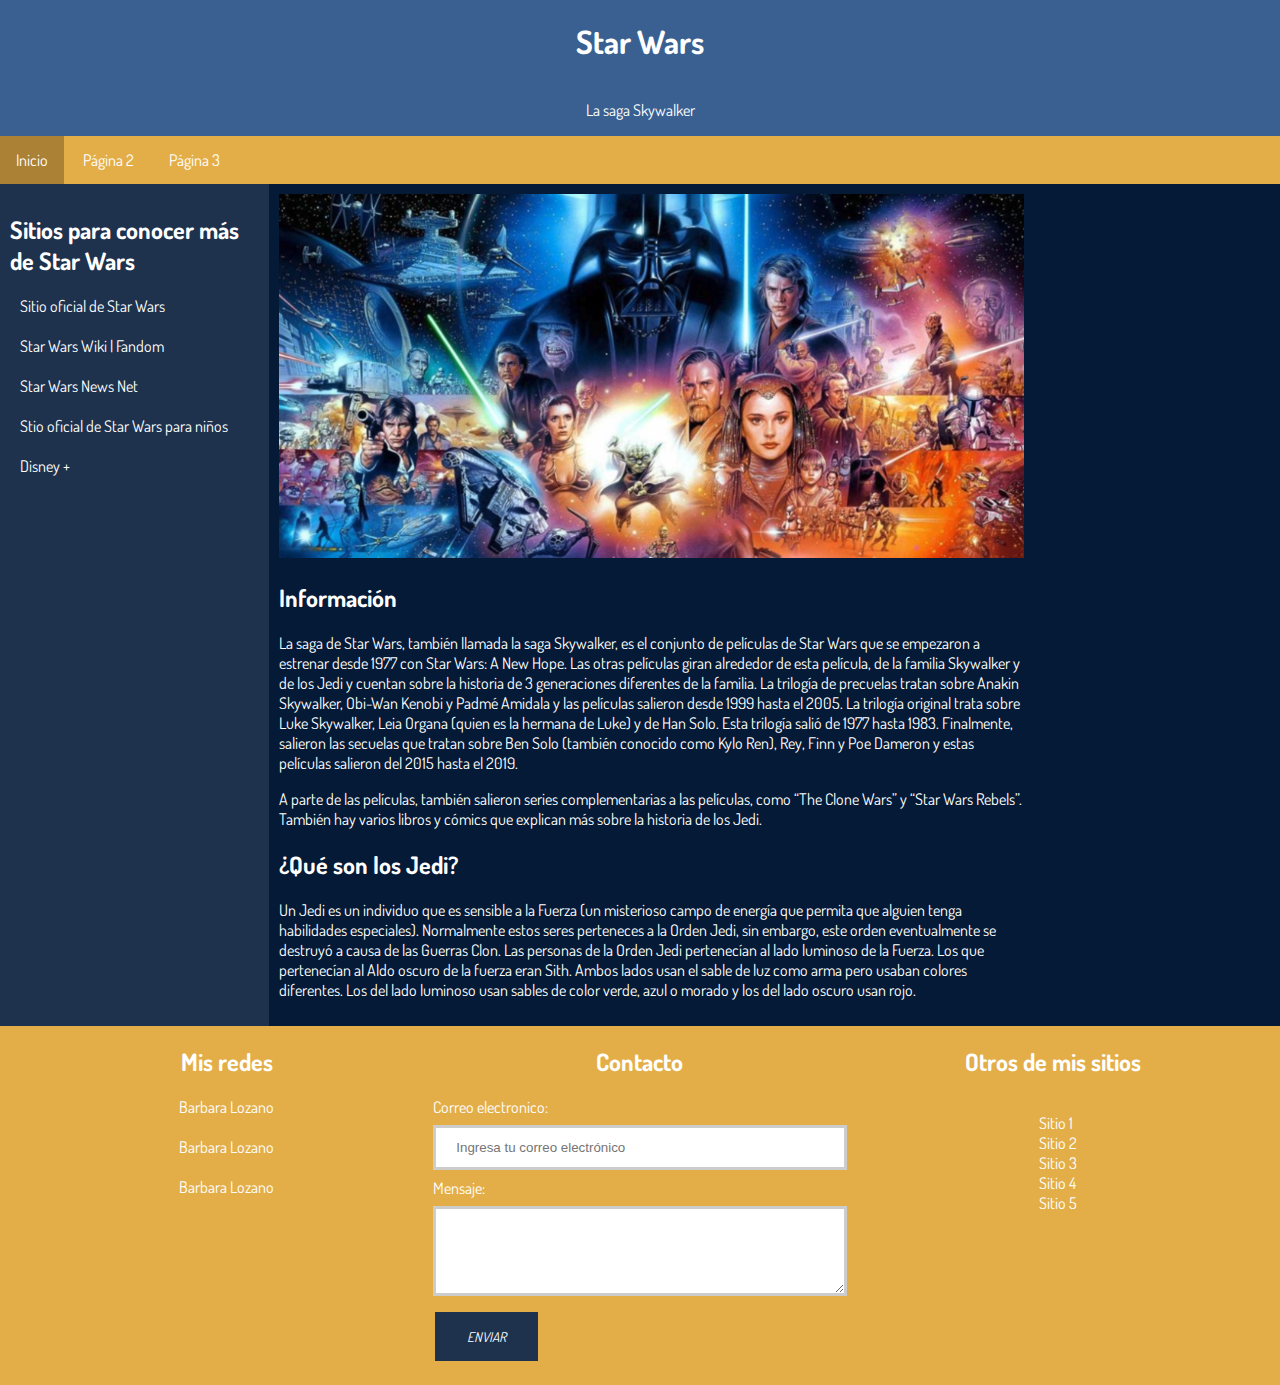
<file: index.html>
<!DOCTYPE html>
<html lang="es">
<head>
    <link rel="preconnect" href="https://fonts.googleapis.com">
    <link rel="preconnect" href="https://fonts.gstatic.com" crossorigin>
    <link href="https://fonts.googleapis.com/css2?family=Dosis:wght@300;400&family=Montserrat&family=Quicksand:wght@500&display=swap" rel="stylesheet">
    <link href="https://cdn.lineicons.com/3.0/lineicons.css" rel="stylesheet">
    <meta name="viewport" content="width=device-width, initial-scale=1">

    <title>Página de tributo </title>
    <link rel="stylesheet" href="styles.css">

    <script>
        function myFunction() {
            const navigationBar = document.getElementById("navigation-bar");
            if (navigationBar.className === "navigation-bar") {
                navigationBar.className += " responsive";
            } else {
                navigationBar.className = "navigation-bar";
            }
        }
    </script>
</head>
<body>
<header id="header">
    <h1> Star Wars </h1>
    <p>La saga Skywalker</p>
</header>

<nav id="navigation-bar" class="navigation-bar">
    <ul>
        <li><a class="active" href="index.html">Inicio</a></li>
        <li><a href="#">Página 2</a></li>
        <li><a href="#">Página 3</a></li>
        <li class="menu__hamburger-icon">
            <a href="javascript:void(0);" onclick="myFunction()">
                <i class="lni lni-menu"></i>
            </a>
        </li>
    </ul>
</nav>

<div id="main-content-container">
    <aside id="links-sidebar">
        <h2>Sitios para conocer más de Star Wars</h2>
        <ul>
            <li><a href="https://www.starwars.com" target="_blank">Sitio oficial de Star Wars</a></li>
            <br>
            <li><a href="https://starwars.fandom.com/es/wiki/Portada" target="_blank">Star Wars Wiki | Fandom</a></li>
            <br>
            <li><a href="https://www.starwarsnewsnet.com" target="_blank">Star Wars News Net</a></li>
            <br>
            <li><a href="https://www.starwarskids.com" target="_blank">Stio oficial de Star Wars para niños</a></li>
            <br>
            <li><a href="https://www.disneyplus.com/en-mx" target="_blank">Disney +</a></li>
        </ul>
    </aside>
    <section id="main-content">
        <img src="foto-star-wars.png" alt="Foto star wars" class="main-content__img--full-width">

        <h2>Información</h2>
        <p>La saga de Star Wars, también llamada la saga Skywalker, es el conjunto de películas de Star Wars que se empezaron a estrenar
            desde 1977 con Star Wars: A New Hope. Las otras películas giran alrededor de esta película, de la familia Skywalker y de los 
            Jedi y cuentan sobre la historia de 3 generaciones diferentes de la familia. La trilogía de precuelas tratan sobre Anakin 
            Skywalker, Obi-Wan Kenobi y Padmé Amidala y las películas salieron desde 1999 hasta el 2005. La trilogía original trata sobre 
            Luke Skywalker, Leia Organa (quien es la hermana de Luke) y de Han Solo. Esta trilogía salió de 1977 hasta 1983. Finalmente, 
            salieron las secuelas que tratan sobre Ben Solo (también conocido como Kylo Ren), Rey, Finn y Poe Dameron y estas películas 
            salieron del 2015 hasta el 2019. 
        </p>
        <p>A parte de las películas, también salieron series complementarias a las películas, como “The Clone Wars” y “Star Wars Rebels”. 
            También hay varios libros y cómics que explican más sobre la historia de los Jedi. 
        </p>

        <h2>¿Qué son los Jedi?</h2>
        <p>Un Jedi es un individuo que es sensible a la Fuerza (un misterioso campo de energía que permita que alguien tenga habilidades 
            especiales). Normalmente estos seres perteneces a la Orden Jedi, sin embargo, este orden eventualmente se destruyó a causa de 
            las Guerras Clon. Las personas de la Orden Jedi pertenecían al lado luminoso de la Fuerza. Los que pertenecían al Aldo oscuro 
            de la fuerza eran Sith. Ambos lados usan el sable de luz como arma pero usaban colores diferentes. Los del lado luminoso usan 
            sables de color verde, azul o morado y los del lado oscuro usan rojo.
        </p>
    </section>
</div>

<footer id="footer">


    <div class="footer__social footer__section">
       
       
        <h2>Mis redes</h2>

        <div class="social__networks">
            
            <div class="social_network">
                <span class="social_icon-container"><i class="lni lni-github"></i></span>
                <span class="social_icon-handler"><a href="https://github.com/baby-loz" target="_blank"> Barbara Lozano</a></span>
            </div>
            
            <div class="social__network">
                <span class="social__icon-container"><i class="lni lni-instagram-original"></i></span>
                <span class="social_icon-handler"><a href="ehhh_no.html" target="_blank"> Barbara Lozano</a></span>
            </div>

            <div class="social__network">
                <span class="social__icon-container"><i class="lni lni-twitter"></i></span>
                <span class="social_icon-handler"><a href="ehhh_no.html" target="_blank"> Barbara Lozano</a></span>

            </div>
        
        </div>

    </div>
    <div class="footer__contact-form footer__section">
        <h2>Contacto</h2>
        <div>
            <form>
                <label for="contactEmail"> Correo electronico:</label>
                <input id="contactEmail" required type="email" placeholder="Ingresa tu correo electrónico">

                <label for="contactMessage"> Mensaje:</label>
                <textarea id="contactMessage" required rows="4" cols="50"> </textarea>

                <input type="submit" value="ENVIAR">
            </form>
        </div>
    </div>
    <div class="footer__more-sites footer__section">
        <h2>Otros de mis sitios</h2>
        <ul>
            <li><a href="no_tengo.html" target="_blank">Sitio 1</a></li>
            <li><a href="no_tengo.html" target="_blank">Sitio 2</a></li>
            <li><a href="no_tengo.html" target="_blank">Sitio 3</a></li>
            <li><a href="no_tengo.html" target="_blank">Sitio 4</a></li>
            <li><a href="no_tengo.html" target="_blank">Sitio 5</a></li>
        </ul>
    </div>
</footer>
</body>
</html>
</file>
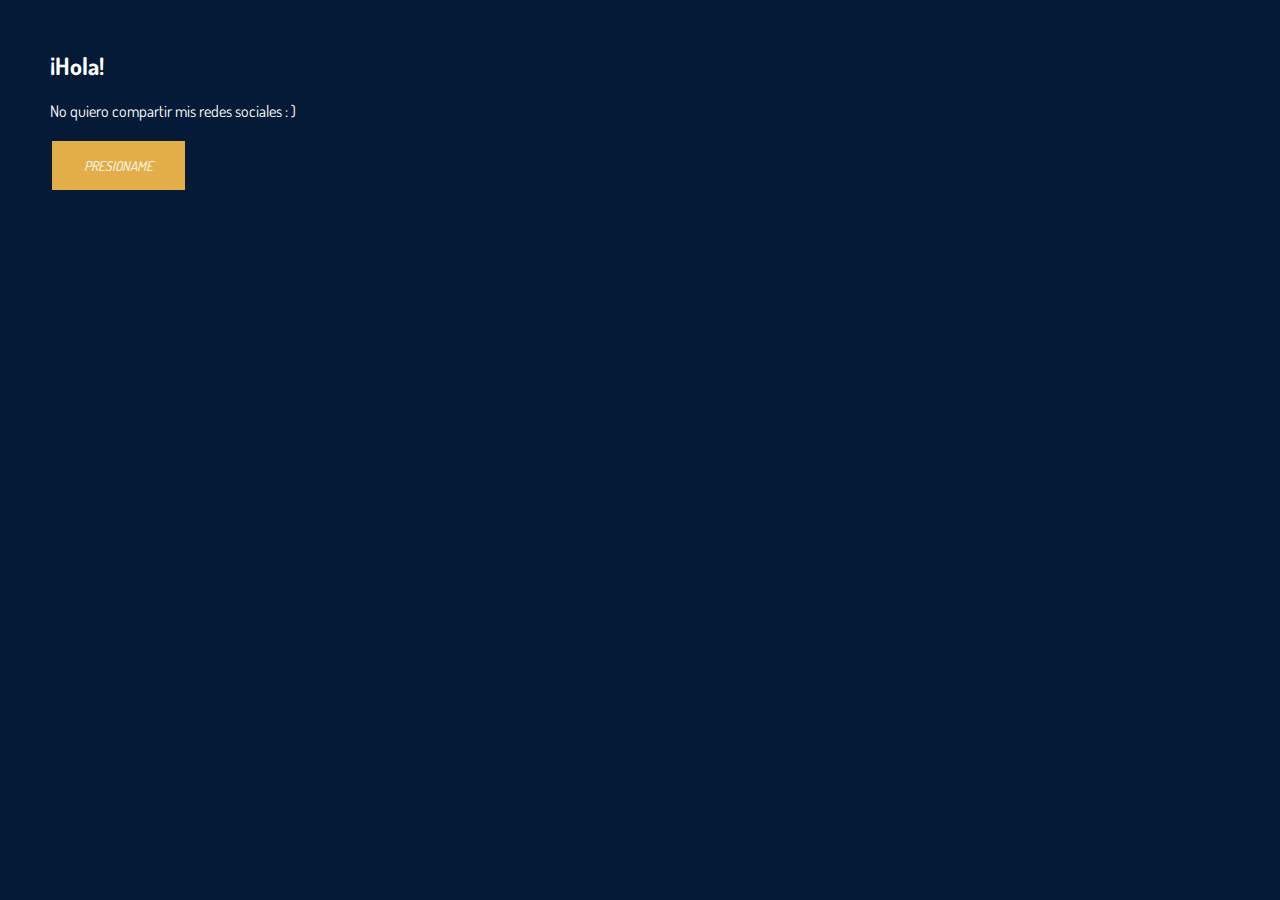
<file: ehhh_no.html>
<!DOCTYPE html>
<html lang="es">
<head>
    <link rel="preconnect" href="https://fonts.googleapis.com">
    <link rel="preconnect" href="https://fonts.gstatic.com" crossorigin>
    <link href="https://fonts.googleapis.com/css2?family=Dosis:wght@300;400&family=Montserrat&family=Quicksand:wght@500&display=swap" rel="stylesheet">
    <link href="https://cdn.lineicons.com/3.0/lineicons.css" rel="stylesheet">
    <meta name="viewport" content="width=device-width, initial-scale=1">
    
    <title>Ehhh no gracias</title>
    <link rel="stylesheet" href="no.css">
    
</head>
<body>
    <h2>¡Hola!</h2>
    <p>No quiero compartir mis redes sociales : )</p>

    <button onclick="myFunction()">PRESIONAME</button>
    <script>
        function myFunction () {
            alert ("¡Gracias por tu comprensión!");
        }
    </script>
</body>

</html>
</file>
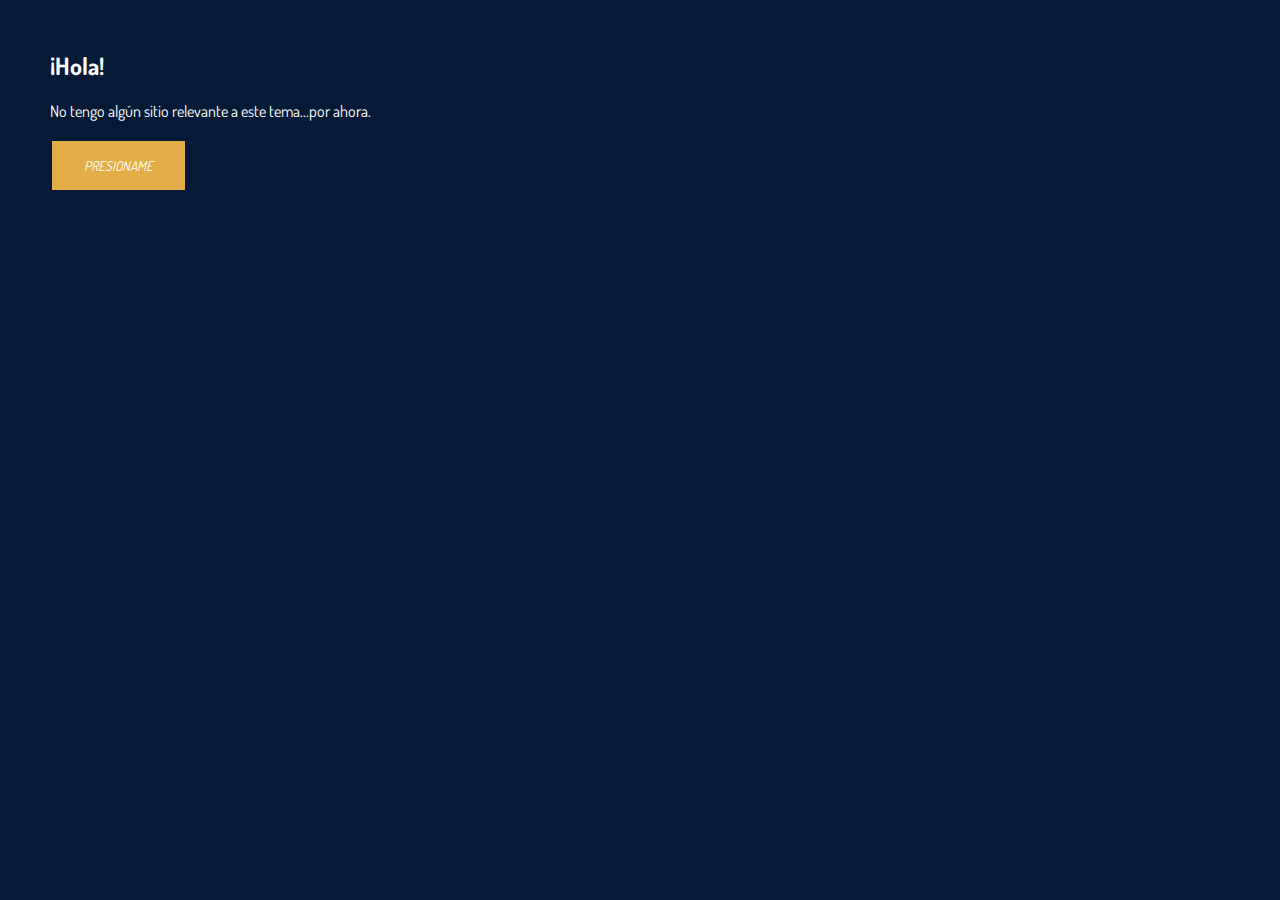
<file: no_tengo.html>
<!DOCTYPE html>
<html lang="es">
<head>
    <link rel="preconnect" href="https://fonts.googleapis.com">
    <link rel="preconnect" href="https://fonts.gstatic.com" crossorigin>
    <link href="https://fonts.googleapis.com/css2?family=Dosis:wght@300;400&family=Montserrat&family=Quicksand:wght@500&display=swap" rel="stylesheet">
    <meta name="viewport" content="width=device-width, initial-scale=1">
    
    <title>Ehhh no tengo...todavía</title>
    <link rel="stylesheet" href="no.css">
    
</head>
<body>
    <h2>¡Hola!</h2>
    <p>No tengo algún sitio relevante a este tema...por ahora.</p>

    <button onclick="myFunction()">PRESIONAME</button>
    <script>
        function myFunction () {
            alert ("¡Gracias por tu comprensión!");
        }
    </script>
</body>

</html>
</file>
<file: styles.css>
html, body {
    display: flex;
    flex-direction: column;
    height: 100%;
}

body {
    margin: 0;
    background: #051a36;
    color: #ffffff;
    font-family: 'Dosis', sans-serif;
}

#header {
    display: flex;
    flex-direction: column;
    align-items: center;
    background-color: #3a6091;
}

#navigation-bar ul {
    margin: 0;
    padding: 0;
    background-color: #e3ae48;
}

#navigation-bar li {
    display: inline-block;
}

#navigation-bar li a {
    display: block;
    color: rgb(255, 255, 255);
    text-align: center;
    padding: 14px 16px;
    text-decoration: none;
}

#navigation-bar li a:hover:not(.active) {
    background-color: #c8973d
}

#navigation-bar li a.active {
    color: #fff;
    background-color: #aa8135;
}

#navigation-bar .menu__hamburger-icon {
    display: none;
}

@media screen and (max-width: 600px) {
    #navigation-bar li:not(:first-child) {
        display: none;
    }

    #navigation-bar li.menu__hamburger-icon {
        display: block;
        float: right;
    }

    #navigation-bar.responsive {
        position: relative;
    }

    #navigation-bar.responsive .menu__hamburger-icon {
        position: absolute;
        right: 0;
        top: 0;
    }

    #navigation-bar.responsive .menu__hamburger-icon a {
        color: rgb(224, 219, 61);
    }

    #navigation-bar.responsive li {
        float: none;
        display: block !important;
    }

    #navigation-bar.responsive li a {
        text-align: left;
    }
}

#main-content-container {
    display: flex;
}

#links-sidebar {
    flex: 2;
    padding: 10px;
    background-color: #1e324e
}

#links-sidebar ul {
    padding: 0 0 0 10px;
}

#links-sidebar li {
    list-style: none;
}

@media screen and (max-width: 600px) {
    #links-sidebar {
        display: none;
    }
}

#main-content {
    flex: 6;
    padding: 10px 20% 10px 10px;
}

@media screen and (max-width: 600px) {
    #main-content {
        padding-right: 10px;
    }

}

.main-content__img--full-width {
    width: 100%;
}

#footer {
    padding: 0 20px 20px 20px;
    margin-top: auto;
    display: flex;
    background: #e3ae48;
}

@media screen and (max-width: 600px) {
    #footer {
        flex-direction: column;
    }

    .footer__section {
        border-bottom: 1px solid;
        padding-bottom: 10px;

    }

}

.footer__section {
    flex: 1;
    display: flex;
    align-items: center;
    flex-direction: column;
}

.social__networks {
    display: flex;
    flex-direction: column;
    gap: 20px;
}

.social__network {
    display: flex;
    align-items: center;
}

.social__icon {
    font-size: 32px;
}

.social__icon-handler {
    margin-left: 10px;
}

input[type=email], textarea {
    width: 100%;
    padding: 12px 20px;
    margin: 8px 0;
    box-sizing: border-box;
    border: 3px solid #ccc;
    transition: 0.5s;
    outline: none;
}

input[type=email]:focus, textarea:focus {
    border: 3px solid #555;
}

input[type=submit] {
    background: #1e324e;
    border: none;
    color: white;
    padding: 16px 32px;
    text-decoration: none;
    margin: 4px 2px;
    cursor: pointer;
    font-family: 'Dosis', sans-serif;
    font-style: italic;
}

a {
    text-decoration: none;
    color: inherit;
}

a:hover {
    text-decoration: underline;
    text-underline-offset: 3px;
}

.footer__more-sites ul {
    padding: 0 0 0 10px;
}

.footer__more-sites li {
    list-style: none;
}
</file>
<file: no.css>
body {
    margin: 50px;
    background: #051a36;
    color: #ffffff;
    font-family: 'Dosis', sans-serif;
}

button {
    background: #e3ae48;
    border: none;
    color: #ffffff;
    padding: 16px 32px;
    text-decoration: none;
    margin: 4px 2px;
    cursor: pointer;
    font-family: 'Dosis', sans-serif;
    font-style: italic;
}
</file>
